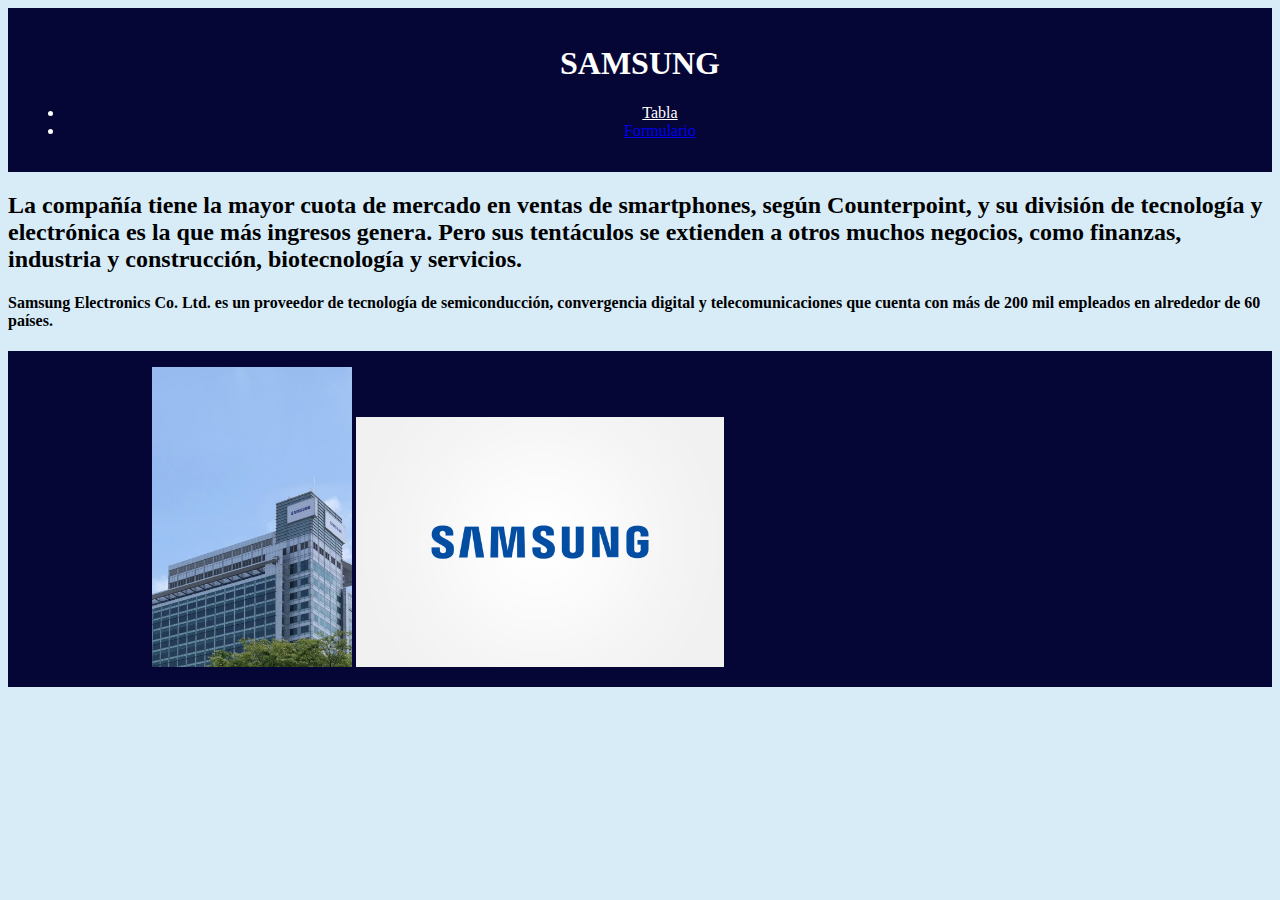
<file: prueba html y css/index.html>
<!DOCTYPE html>
<html lang="en">
<head>
    <meta charset="UTF-8">
    <meta http-equiv="X-UA-Compatible" content="IE=edge">
    <meta name="viewport" content="width=device-width, initial-scale=1.0">
  <title>SAMSUNG</title>
  <link rel="stylesheet" href="style.css">
  
</head>


<body>
  <header >
    <h1>SAMSUNG</h1>
    <nav>
      <ul>
       
        <li><a class="textoBlanco" href="segundatabla.html">Tabla</a></li>
        <li><a href="formulario.html">Formulario</a></li>
      </ul>
    </nav>
  </header>
  
  
  <main>
    <h2>La compañía tiene la mayor cuota de mercado en ventas de smartphones, según Counterpoint, y su división de tecnología y electrónica es la que más ingresos genera. Pero sus tentáculos se extienden a otros muchos negocios, como finanzas, industria y construcción, biotecnología y servicios.</h2>
    <h4>Samsung Electronics Co. Ltd. es un proveedor de tecnología de semiconducción, convergencia digital y telecomunicaciones que cuenta con más de 200 mil empleados en alrededor de 60 países.</h4>
    
    <a href="IMG/ubi.html"></a>
  </main>
  <footer>
    <img src="IMG/samsung empresa.avif" alt="350" height="300">
    <img src="IMG/samsung-logo.jpg" alt="150" height="250">
    <iframe src="https://www.google.com/maps/embed?pb=!1m18!1m12!1m3!1d437376.7176162934!2d-64.81048183515608!3d-31.08177104353573!2m3!1f0!2f0!3f0!3m2!1i1024!2i768!4f13.1!3m3!1m2!1s0x94329d9b3acfc5b9%3A0x3d815cc100fa47fc!2sSamsung%20Store!5e0!3m2!1ses!2sar!4v1700834494593!5m2!1ses!2sar" width="400" height="300" style="border:0;" allowfullscreen="" loading="lazy" referrerpolicy="no-referrer-when-downgrade"></iframe>
  </footer>
</body>
</html>
</file>
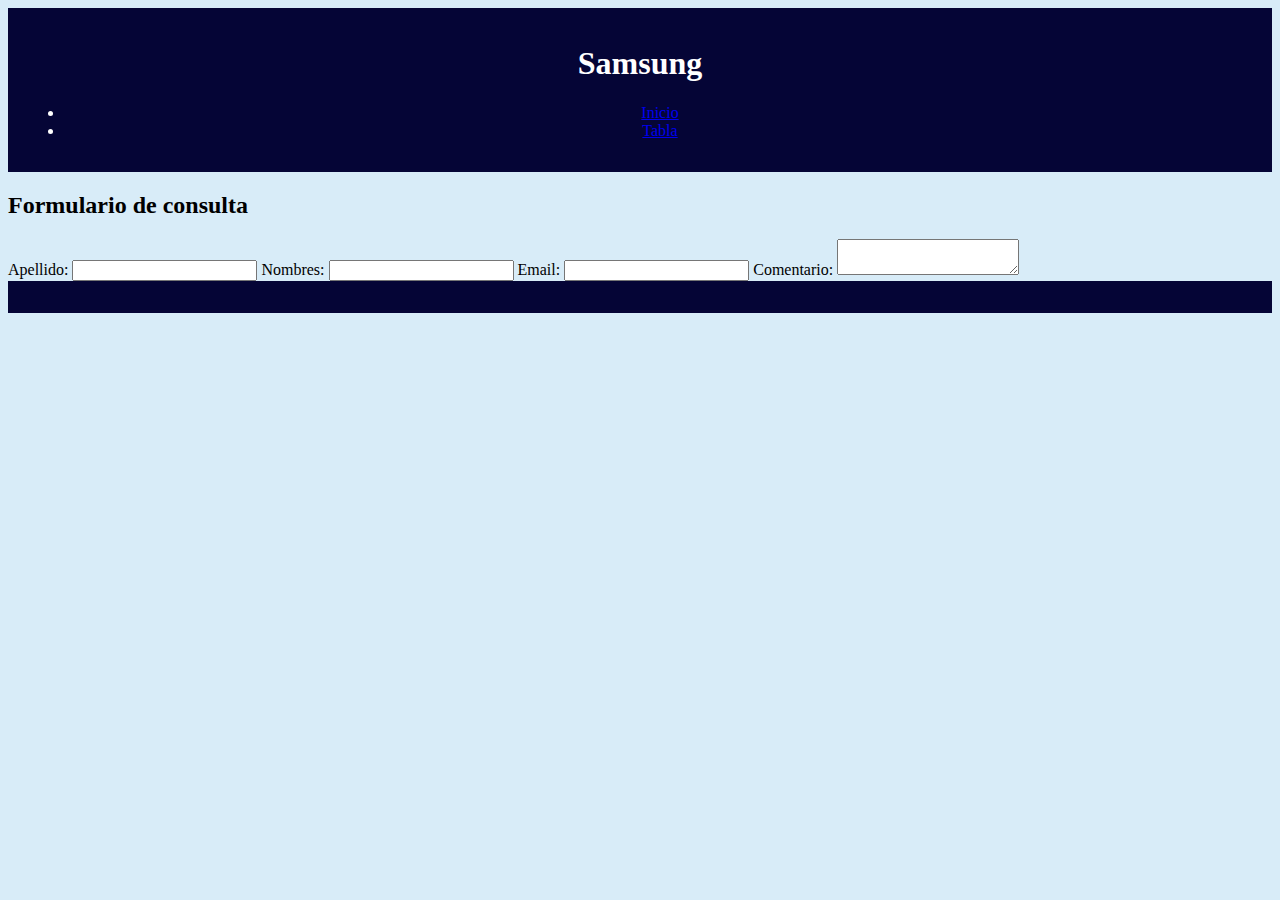
<file: prueba html y css/formulario.html>
<!DOCTYPE html>
<html lang="en"></html>
<head>
    <meta charset="UTF-8">
    <meta http-equiv="X-UA-Compatible" content="IE=edge">
    <meta name="viewport" content="width=device-width, initial-scale=1.0">
  <title>SAMSUNG</title>
  <link rel="stylesheet" href="style.css">
</head>

<body>
  <header>

    <h1>Samsung</h1>
    <nav>
      <ul>
        <li><a href="index.html">Inicio</a></li>
        <li><a href="segundatabla.html">Tabla</a></li>
       
      </ul>
    </nav>
  </header>
  <main>
    <h2>Formulario de consulta</h2>
    <form action="enviar.php" method="post">
      <label for="apellido">Apellido:</label>
      <input type="text" id="apellido" name="apellido" required>
      
      <label for="nombres">Nombres:</label>
      <input type="text" id="nombres" name="nombres" required>
      
      <label for="email">Email:</label>
      <input type="email" id="email" name="email" required>
      
      <label for="comentario">Comentario:</label>
      <textarea id="comentario" name="comentario"></textarea>
    </main>
    <footer>
     
    </footer>
  </body>
  </html>
</file>
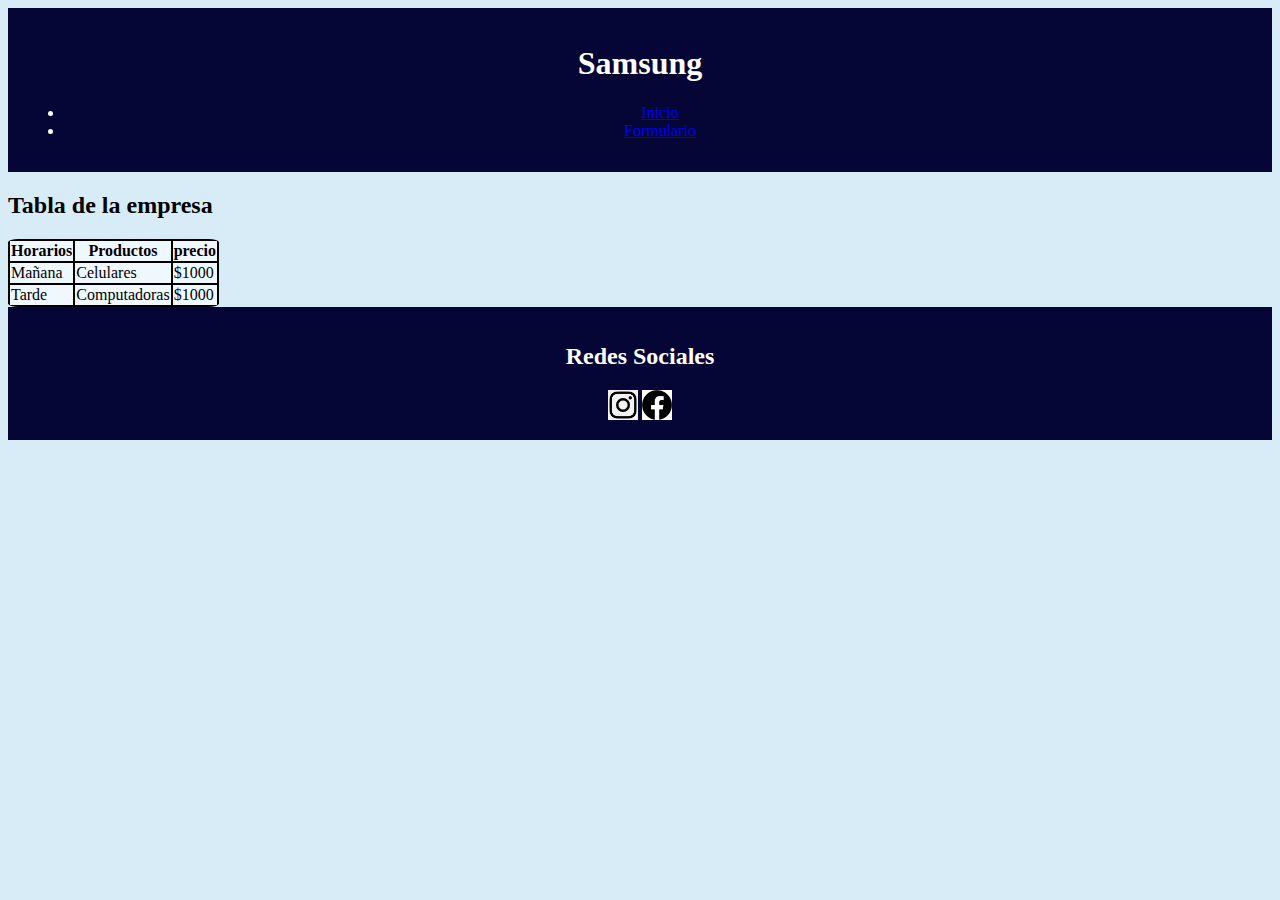
<file: prueba html y css/segundatabla.html>
<!DOCTYPE html>
<html lang="en">
<head>
    <meta charset="UTF-8">
    <meta http-equiv="X-UA-Compatible" content="IE=edge">
    <meta name="viewport" content="width=device-width, initial-scale=1.0">
  <title>SAMSUNG</title>
  <link rel="stylesheet" href="style.css">
</head>

<body>
  <header>
    <h1>Samsung</h1>
    <nav>
      <ul>
       <li><a href="index.html">Inicio</a></li>
       
       <li><a href="formulario.html">Formulario</a></li>
       
      </ul>
    </nav>
  </header>
  <main>
    <h2>Tabla de la empresa</h2>
    <table>
     
        <tr>
          <th>Horarios</th>
          <th>Productos</th>
          <th>precio</th>
        </tr>
      
        <tr>
          <td>Mañana</td>
          <td>Celulares</td>
          <td>$1000</td>
        </tr>
        <tr>
          <td>Tarde</td>
          <td>Computadoras</td>
          <td>$1000</td>
        </tr>
      
    </table>
    
  </main>
  <footer>
    <h2>Redes Sociales</h2>
    <a href="https://www.instagram.com/samsungargentina/?hl=es"><img src="IMG/logo ig.png" alt="Instagram" height="30" width="30"></a>
    <a href="https://www.facebook.com/instagram/?locale=es_LA"><img src="IMG/logo facebook.png" alt="Facebook" height="30" width="30"></a>
  </footer>
</body>
</html>
</file>
<file: prueba html y css/style.css>
header {
  background-color: rgb(5, 5, 54);
  color: white;
  padding: 1em;
  text-align: center;
}

footer {
  background-color: rgb(5, 5, 54);
  color: white;
  padding:  1em;
  text-align: center;

}
body{
  background-color: rgb(216, 236, 248);
}


 table{
  border: 5px;
  border-color: black;
  border-radius: 5%;
  background-color: black;

}

  tr{
  border: 3px;
  border-color: black;
  background-color: aliceblue;

}

.textoBlanco {
  color: white;
}
</file>
